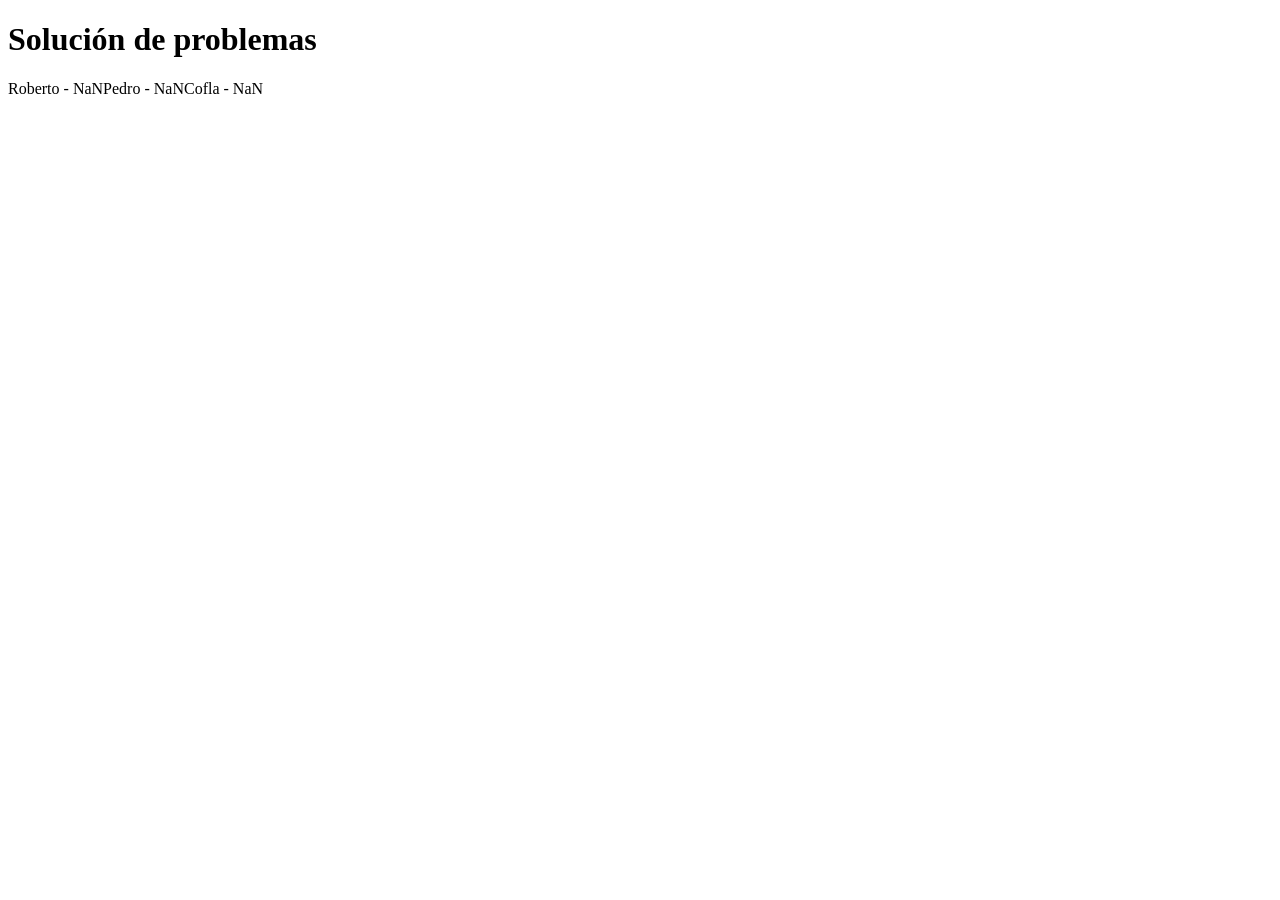
<file: javascript/problemas/index.html>
<!DOCTYPE html>
<html lang="es">
  <head>
    <meta charset="UTF-8" />
    <meta http-equiv="X-UA-Compatible" content="IE=edge" />
    <meta name="viewport" content="width=device-width, initial-scale=1.0" />
    <title>Resolviendo problemas de javascript</title>
  </head>
  <body>
    <h1>Solución de problemas</h1>
    <script src="main.js"></script>
  </body>
</html>
</file>
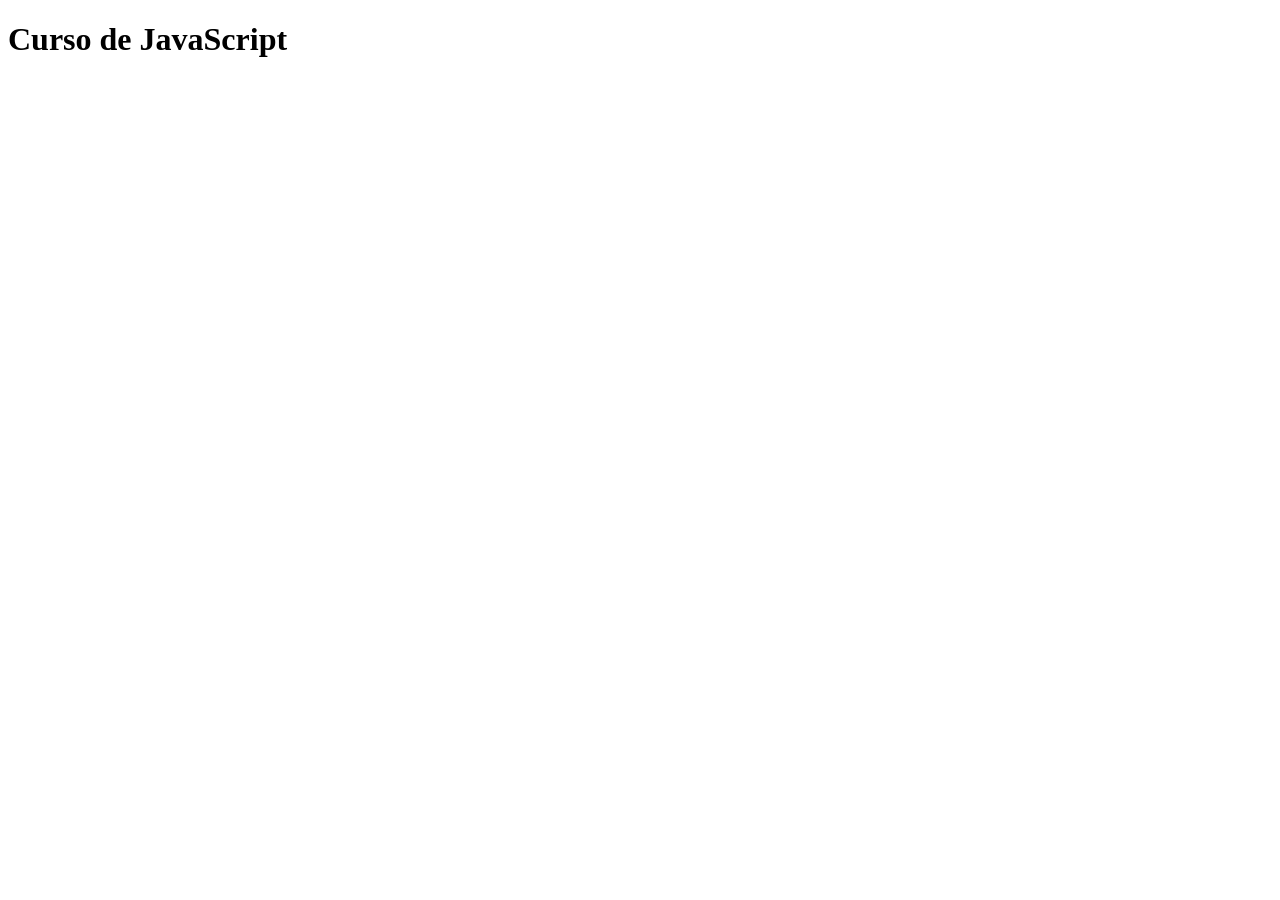
<file: javascript/course/course.html>
<!DOCTYPE html>
<html lang="es">
  <head>
    <meta charset="UTF-8">
    <meta http-equiv="X-UA-Compatible" content="IE=edge">
    <meta name="viewport" content="width=device-width, initial-scale=1.0">
    <title>Curso JavaScript</title>
  </head>
  <body>
    <h1>Curso de JavaScript</h1>
    <script src="course.js"></script>
  </body>
</html>
</file>
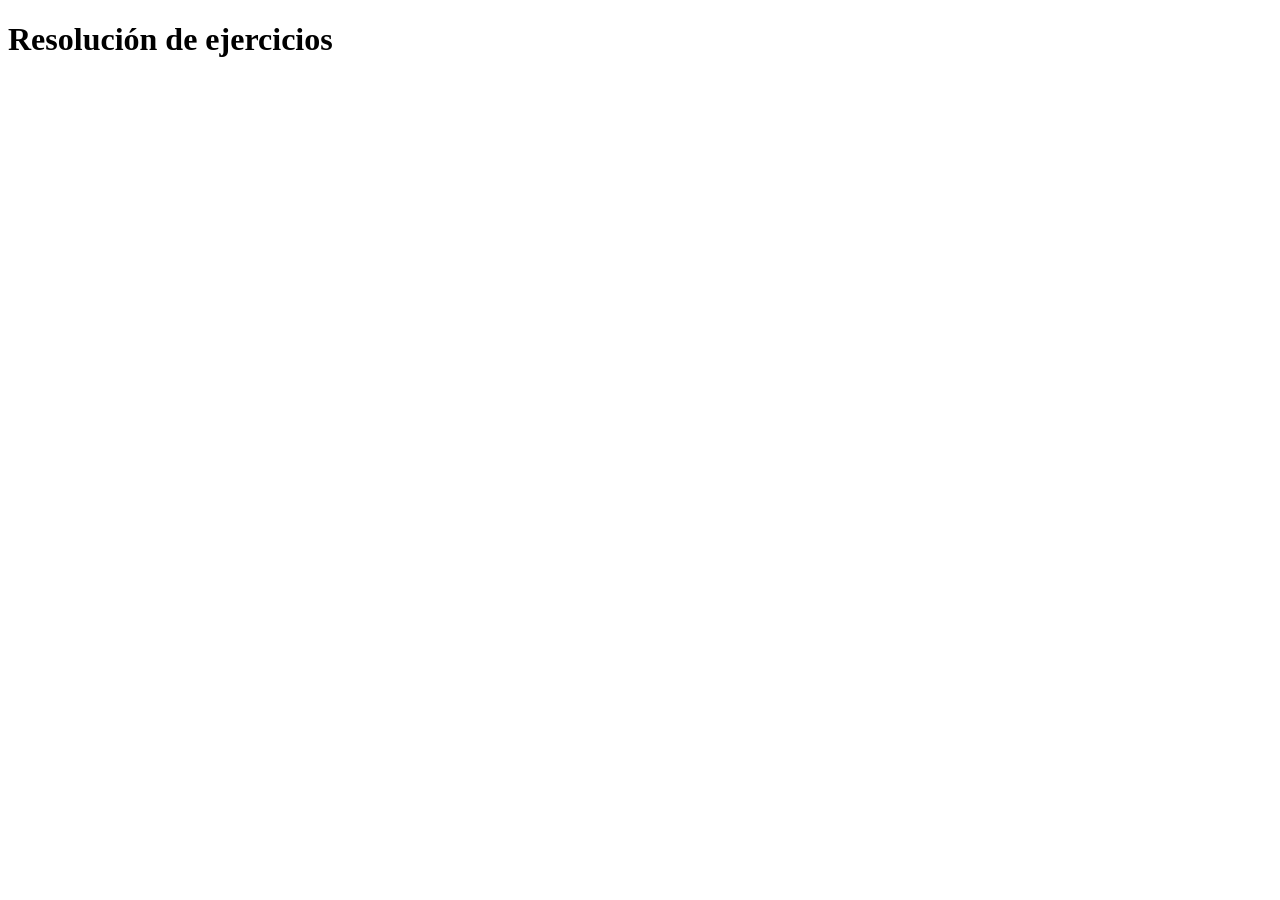
<file: javascript/exercises/exercises.html>
<!DOCTYPE html>
<html lang="es">
  <head>
    <meta charset="UTF-8">
    <meta http-equiv="X-UA-Compatible" content="IE=edge">
    <meta name="viewport" content="width=device-width, initial-scale=1.0">
    <title>Ejercicios JavaScript</title>
  </head>
  <body>
    <h1>Resolución de ejercicios</h1>
    <script src="exercises.js"></script>
  </body>
</html>
</file>
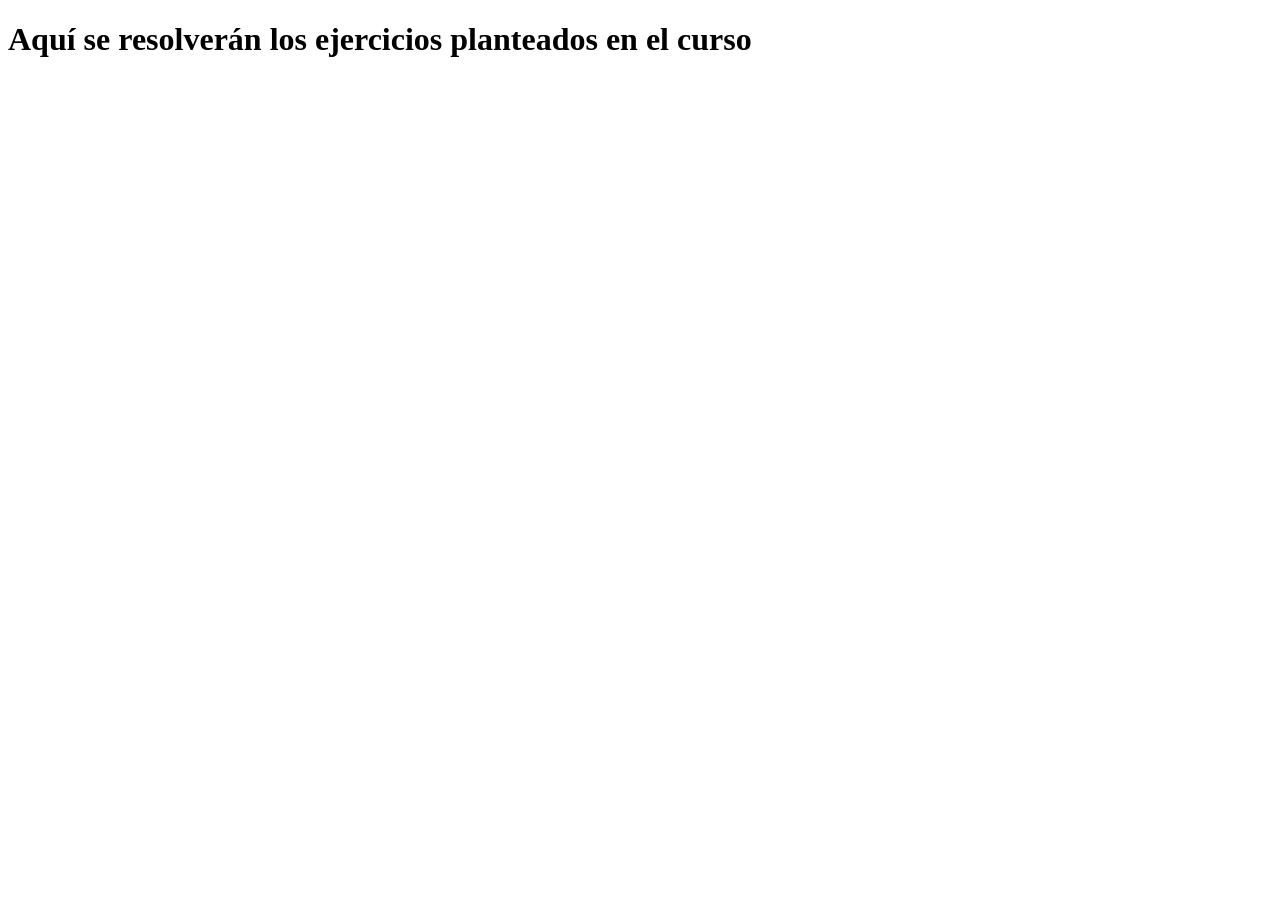
<file: javascript/freeCodeCamp/exercises/exercises.html>
<!DOCTYPE html>
<html lang="es">
  <head>
    <meta charset="UTF-8">
    <meta http-equiv="X-UA-Compatible" content="IE=edge">
    <meta name="viewport" content="width=device-width, initial-scale=1.0">
    <title>Aprendiendo JavaScript</title>
  </head>
  <body>
    <h1>Aquí se resolverán los ejercicios planteados en el curso</h1>
    <script src="exercises.js"></script>
  </body>
</html>
</file>
